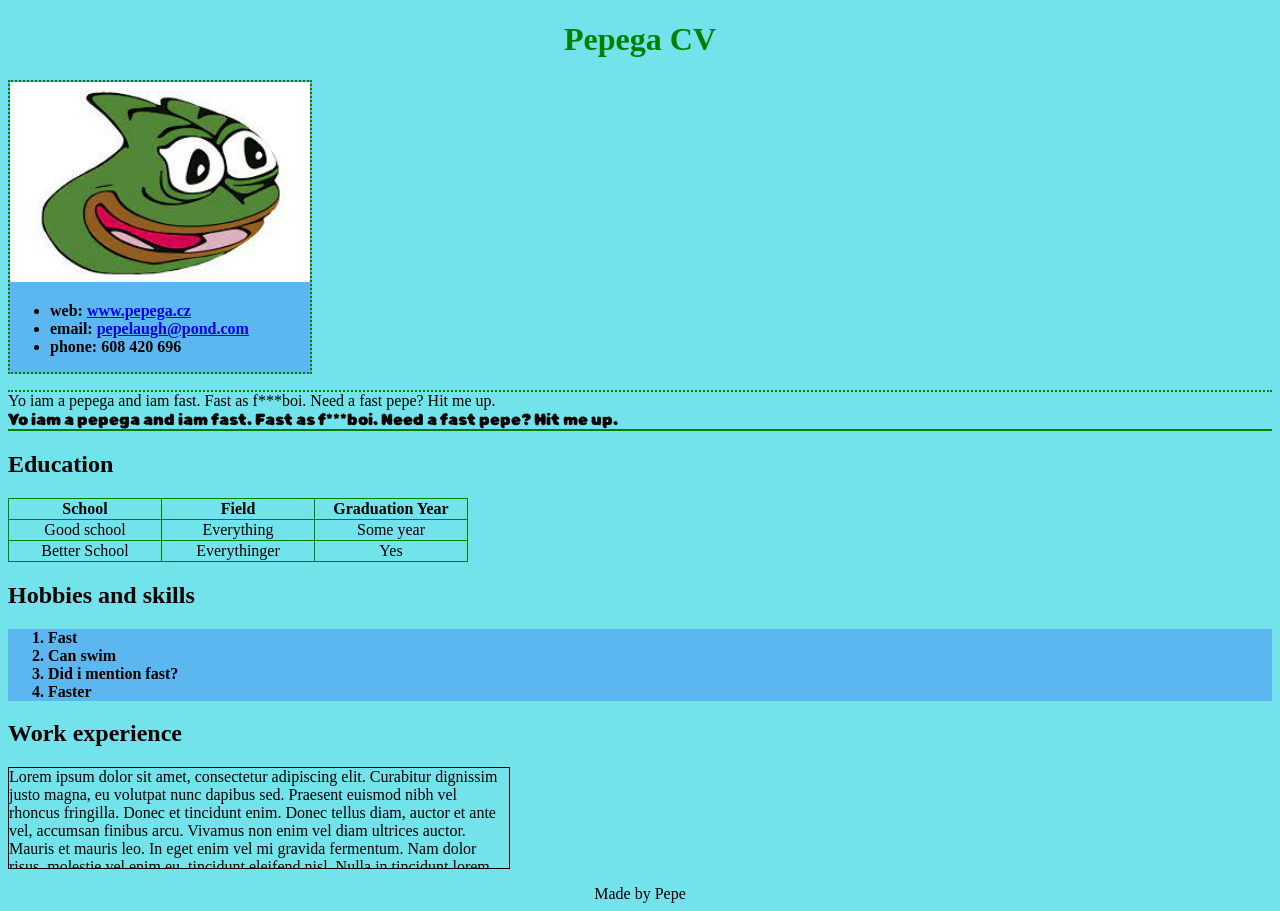
<file: index.html>
<!DOCTYPE html>
<html lang="en">
<head>
    <meta charset="UTF-8">
    <meta name="viewport" content="width=device-width, initial-scale=1.0">
    <link href="https://fonts.googleapis.com/css2?family=Rubik+Bubbles&display=swap" rel="stylesheet"> 
    <link href="./style.css" rel="stylesheet">
    <title>Document</title>
</head>
<body>
    <h1>Pepega CV</h1>
    <div class="info">
        <img class="photo" src="./pepega.jpg" alt="pepega">
        <ul>
            <li>web: <a class="web hover" href="https://www.google.com" target="_blank">www.pepega.cz</a></li>
            <li>email: <a class="mail hover" href="mailto:pepega@clap.com">pepelaugh@pond.com</a></li>
            <li class="phone">phone: 608 420 696</li>
        </ul>
    </div>
    <p class="border">
        Yo iam a pepega and iam fast. Fast as f***boi. Need a fast pepe? Hit me up.
        <span class="typing">Yo iam a pepega and iam fast. Fast as f***boi. Need a fast pepe? Hit me up.</span>
    </p>
    <div class="education">
        <h2>Education</h2>
        <table>
            <thead>
                <tr>
                    <th>School</th>
                    <th>Field</th>
                    <th>Graduation Year</th>
                </tr>              
            </thead>
            <tbody>
                <tr>
                    <td>Good school</td>
                    <td>Everything</td>
                    <td>Some year</td>
                </tr>
                <tr>
                    <td>Better School</td>
                    <td>Everythinger</td>
                    <td>Yes</td>
                </tr>
            </tbody>
        </table>
    </div>
    <div>
        <h2>Hobbies and skills</h2>
        <p>
            <ol>
                <li>Fast</li>
                <li>Can swim</li>
                <li>Did i mention fast?</li>
                <li>Faster</li>
            </ol>
        </p>
    </div>
    <div>
        <h2>Work experience</h2>
        <p class="lorem">
            Lorem ipsum dolor sit amet, consectetur adipiscing elit. Curabitur dignissim justo magna, eu volutpat nunc dapibus sed.
            Praesent euismod nibh vel rhoncus fringilla. Donec et tincidunt enim. Donec tellus diam, auctor et ante vel, 
            accumsan finibus arcu. Vivamus non enim vel diam ultrices auctor. Mauris et mauris leo. In eget enim vel mi gravida fermentum.
            Nam dolor risus, molestie vel enim eu, tincidunt eleifend nisl. Nulla in tincidunt lorem. Ut pharetra ullamcorper ante, quis 
            consectetur lectus rhoncus et. Nam aliquet in ante sed vehicula. Integer ex diam, feugiat pellentesque leo et, dictum auctor
            diam. Vestibulum convallis pharetra lorem sit amet porttitor. Ut odio ante, finibus vitae quam sit amet, vehicula rutrum 
            urna. 
        </p>
    </div>
    <footer> Made by Pepe</footer>
</body>
</html>
</file>
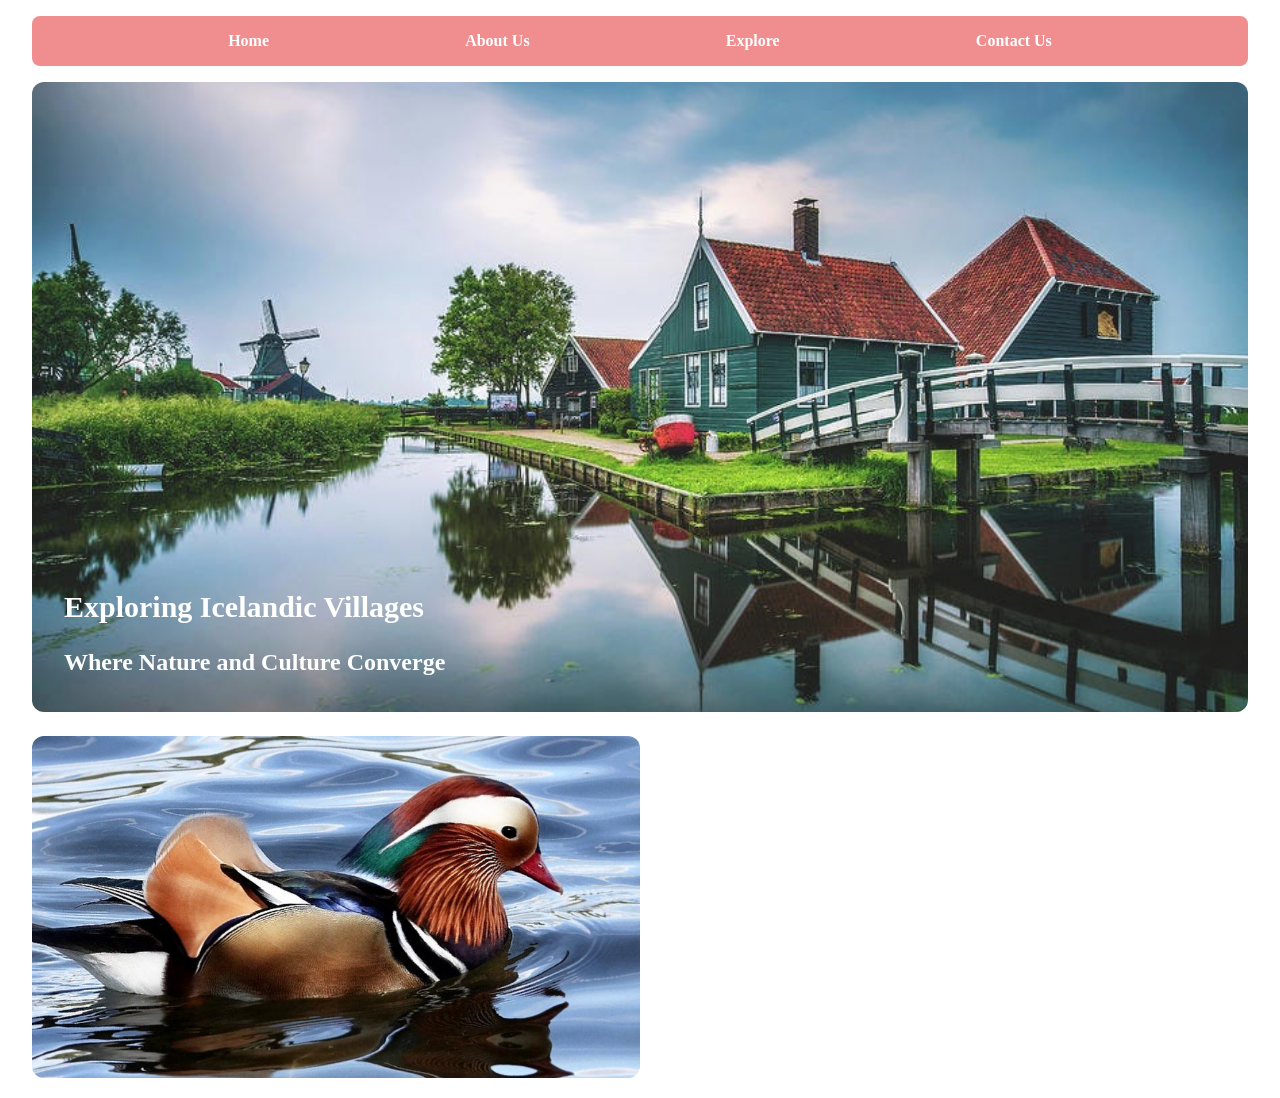
<file: bonus/index.html>
<!DOCTYPE html>
<html lang="en">
<head>
    <meta charset="UTF-8">
    <meta name="viewport" content="width=device-width, initial-scale=1.0">
    <link href="./styles.css" rel="stylesheet" >
    <title>Document</title>
</head>
<body>
    <nav>       
        <ul class="breadcrumb">
            <li><a href="#">Home</a></li>
            <li><a href="#">About Us</a></li>
            <li><a href="#">Explore</a></li>
            <li><a href="#">Contact Us</a></li>
            <li class="mobile-icon"><div class="icon">
                <img src="./IMG/menu.png" alt="icon">
            </div></li>
        </ul> 
    </nav>
    <div class="hero-section">
        <div class="hero-text">
            <div class="hero-subtitle">
                <h2>Exploring Icelandic Villages</h2>
            </div>
            <div class="hero-title">
                <h2>Where Nature and Culture Converge</h2>
            </div>
        </div>      
    </div>
    <div class="image-container">
        <img src="./IMG/duck.jpg" alt="duck">            
    </div>
</body>
</html>
</file>
<file: style.css>
h1 {
    color: green;
    text-align: center;
}

body {
    background-color: rgb(115, 227, 235);
}

.photo {
    width: 300px;
    height: 200px;
}

.info {
    border: 2px dotted green;
    display: inline-block;
    background-color: hsla(240, 100%, 50%, 0.2);
}

.hover:hover {
    color: green;
}
.hover:active {
    color: red;
}

.typing {
    font-family: Rubik Bubbles;
    display: block;
}

.border {
    border-top: 2px dotted green;
    border-bottom: 2px solid green;
}
th, td {
    border: 1px solid green;
    text-align: center;
    min-width: 150px;
}

table {
    border-collapse: collapse;
}

ol {
    background-color: hsla(240, 100%, 50%, 0.2);
}

li {
    font-weight: bold;
}

.lorem {
    width: 500px;
    height: 100px;
    overflow: scroll;
    border: 1px solid black;
}

footer {
    text-align: center;
}
</file>
<file: bonus/styles.css>
body {
    margin: 16px 32px;
}

nav {
    background-color: #F08D8F;
    border-radius: 8px;
    margin-bottom: 10px;
}

.icon {
    height: 25px;
    width: 30px;
    padding: 8px;
}

.icon img {
    width: 100%;
    height: 100%;
    
}


ul {
    list-style-type: none;
    padding: 16px 0;
    
  }

ul a {
    text-decoration: none;
    color: #fff;
    font-weight: bold;
    
}

.breadcrumb {
    display: flex;
    justify-content: space-evenly;
    align-items: center;
    flex-wrap: wrap;
    
}

.hero-section {
    background-image: url(./IMG/village.jpg);
    background-size: cover;
    background-repeat: no-repeat;
    background-position: center;
    border-radius: 12px;
    margin-bottom: 24px;
    position: relative;
    margin-top: 8px;
    height: 70vh;
}

.hero-text {
    position: absolute;
    left: 32px;
    bottom: 16px;
    color: white;
}

.hero-subtitle {
    font-size: 20px;

}

.image-container {
    width: 50%;
}

img {
    width: 100%;
    height: 100%;
    border-radius: 12px;
    
}

@media only screen and (min-width: 768px) {
    .mobile-icon {
        display: none;
    }
}

@media only screen and (max-width: 767px) {
    .hero-text {
        font-size: 24px;
    }

    .hero-subtitle {
        font-size: 18px;
    }

    .image-container {
        width: 100%;
    }

    body {
        margin: 8px;
    }
}
</file>
